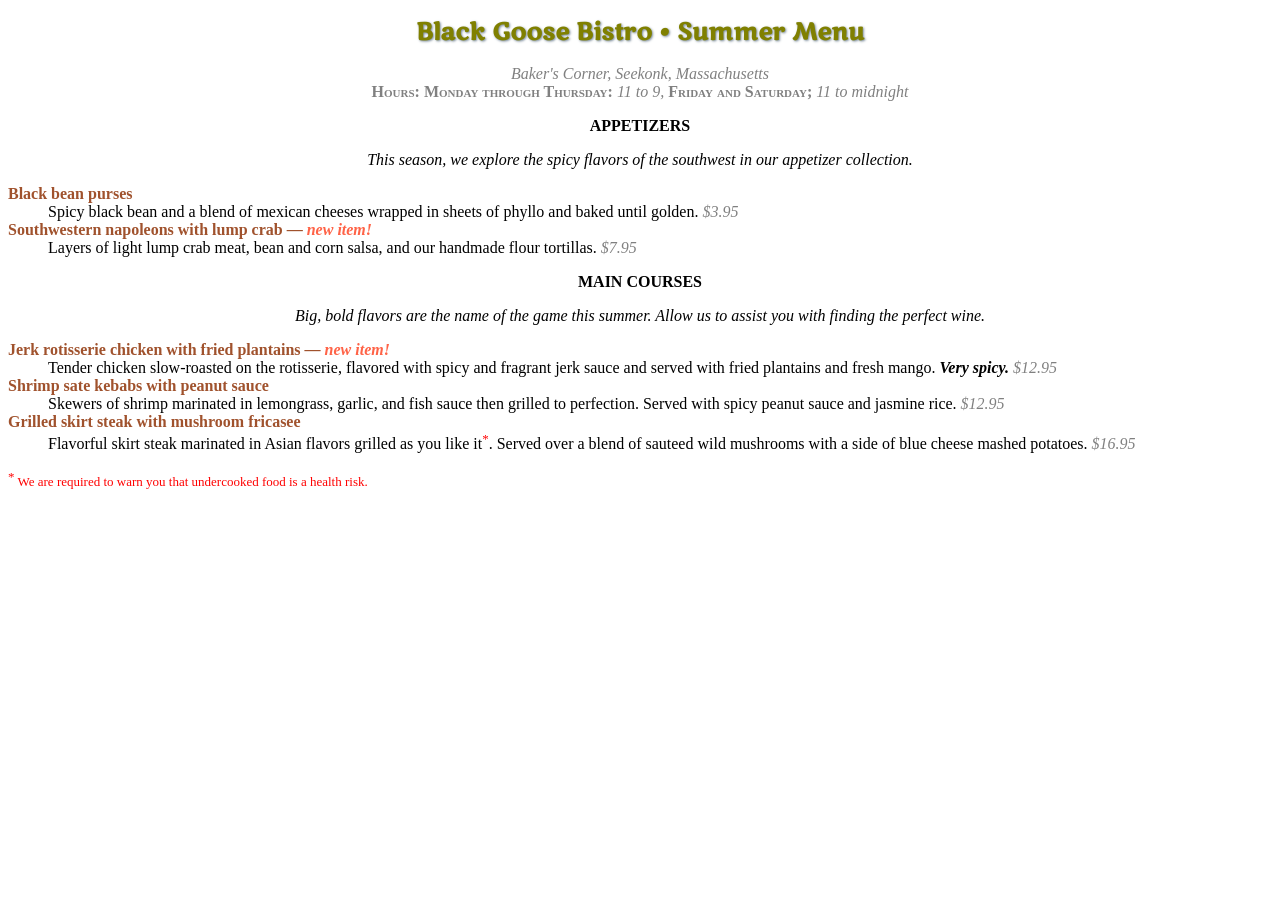
<file: webdevelopment/menu.html>
<!DOCTYPE html >
<html>

<head>
<meta charset="utf-8">
<title>Black Goose Bistro Summer Menu</title>
<link href="http://fonts.googleapis.com/css?family=Marko+One" rel="stylesheet">
<style>
body {font-family: Georgia, serif;
font-size: small
line-height: 1.75em;
}
h1 {font: bold 1.5em "Marko One", Georgia, serif;
color: olive;
text-shadow: .05em .05em .1em lightslategray;}
#info p {
font-style: italic;
color: gray;}
h2 {font-size: 1em;
text-transform: uppercase;
letter-spacing: .5em
color: olive;}
h2 + p {
text-align: center;
font-style: italic;}
dt { font-weight: bold;
color: sienna;}
strong { font-style: italic;}
dt strong { color: tomato; }
h1, h2, #info {
text-align: center;}
.price {
font-family: Georgia, serif;
font-style: italic;
color: gray;
}
.label {
font-weight: bold;
font-variant: small-caps;
font-style: normal;
}
p.warning, sup {
font-size: small;
color: red;
}
</style>
</head>

<body>

<div id="info">
<h1>Black Goose Bistro &bull; Summer Menu</h1>

<p>Baker's Corner, Seekonk, Massachusetts<br>
<span class="label">Hours: Monday through Thursday:</span> 11 to 9, <span class="label">Friday and Saturday;</span> 11 to midnight</p>
</div>

<div id="appetizers">
<h2>Appetizers</h2>
<p>This season, we explore the spicy flavors of the southwest in our appetizer collection.</p>

<dl>
<dt>Black bean purses</dt>
<dd>Spicy black bean and a blend of mexican cheeses wrapped in sheets of phyllo and baked until golden. <span class="price">$3.95</span></dd>

<dt class="newitem">Southwestern napoleons with lump crab &mdash; <strong>new item!</strong></dt>
<dd>Layers of light lump crab meat, bean and corn salsa, and our handmade flour tortillas. <span class="price">$7.95</span></dd>
</dl>
</div>

<div id="entrees">

<h2>Main courses</h2>
<p>Big, bold flavors are the name of the game this summer. Allow us to assist you with finding the perfect wine.</p>


<dl>

<dt class="newitem">Jerk rotisserie chicken with fried plantains &mdash; <strong>new item!</strong></dt>
<dd>Tender chicken slow-roasted on the rotisserie, flavored with spicy and fragrant jerk sauce and served with fried plantains and fresh mango. <strong>Very spicy.</strong> <span class="price">$12.95</span></dd>

<dt>Shrimp sate kebabs with peanut sauce</dt>
<dd>Skewers of shrimp marinated in lemongrass, garlic, and fish sauce then grilled to perfection. Served with spicy peanut sauce and jasmine rice. <span class="price">$12.95</span></dd>

<dt>Grilled skirt steak with mushroom fricasee</dt>
<dd>Flavorful skirt steak marinated in Asian flavors grilled as you like it<sup>*</sup>. Served over a blend of sauteed wild mushrooms with a side of blue cheese mashed potatoes. <span class="price">$16.95</span></dd>
</dl>

</div>

<p class="warning"><sup>*</sup> We are required to warn you that undercooked food is a health risk.</p>

</body>
</html>
</file>
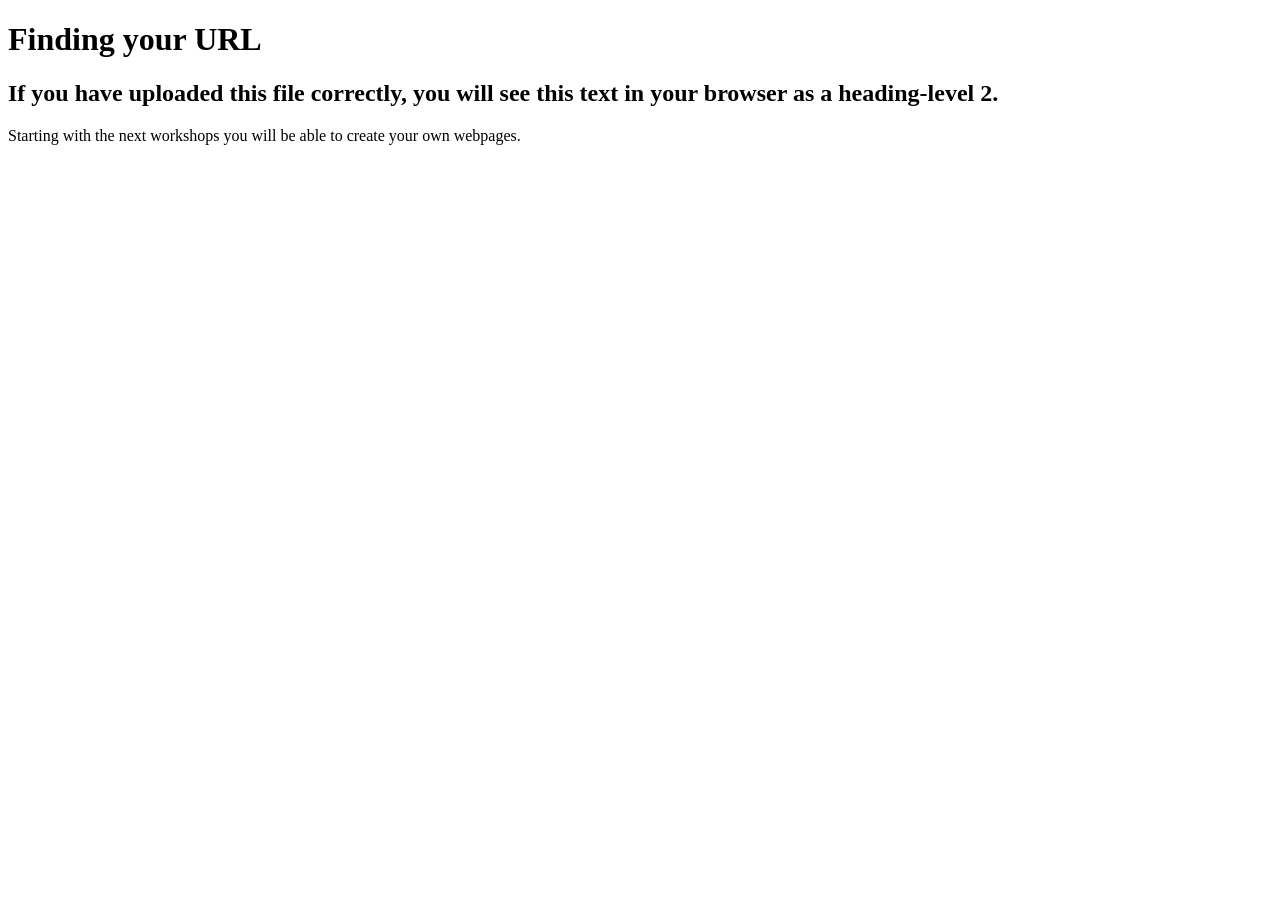
<file: webdevelopment/test.html>
<!DOCTYPE html>
<html>
    
    <head>
        <meta charset="utf-8">
       <title>Finding Your URL</title>
        <meta name="description" content="Finding your URL in GitHub">
    </head>
    <body>
        
        <h1>Finding your URL</h1>
        <h2>If you have uploaded this file correctly, you will see this text in your browser as a heading-level 2.</h2>
        
        <p>
            Starting with the next workshops you will be able to create your own webpages.
        </p>
        
    
    </body>
</html>
</file>
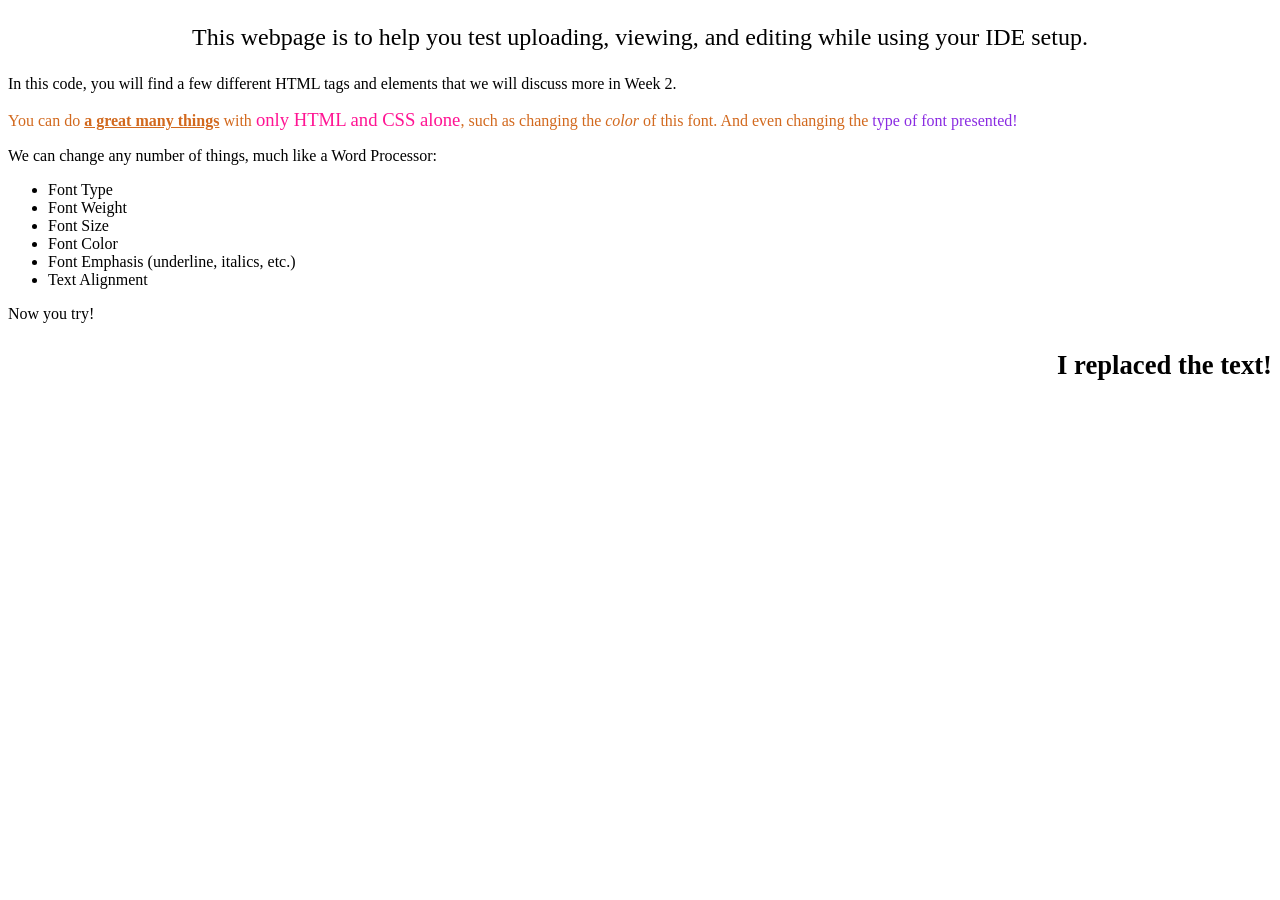
<file: webdevelopment/webpageTest.html>
<!DOCTYPE html>
<html lang="en-US">
<head>
    <title>testing your website</title>
    <meta charset="utf-8">
</head>
<body>
<p style="text-align: center; font-size: 18pt;">This webpage is to help you test uploading, viewing, and editing while using your IDE setup.</p>
    
<p>In this code, you will find a few different HTML tags and elements that we will discuss more in Week 2.</p>
    <p style="color:chocolate;">You can do <span style="font-weight: 600; text-decoration: underline;"> a great many things</span> with <span style="font-size: 14pt; color: deeppink;">only HTML and CSS alone</span>, such as changing the <em>color</em> of this font. And even changing the <span style="font-family: cursive; color:blueviolet;"> type of font presented!</span></p>
    <p>We can change any number of things, much like a Word Processor:</p>
    <ul>
    <li>Font Type</li>
        <li>Font Weight</li>
        <li>Font Size</li>
        <li>Font Color</li>
        <li>Font Emphasis (underline, italics, etc.)</li>
        <li>Text Alignment</li>
    </ul>
    <p> Now you try! </p>
    <p style="text-align: right; font-weight: bold; font-size: 20pt;">I replaced the text!</p>
    
</body>
</html>
</file>
